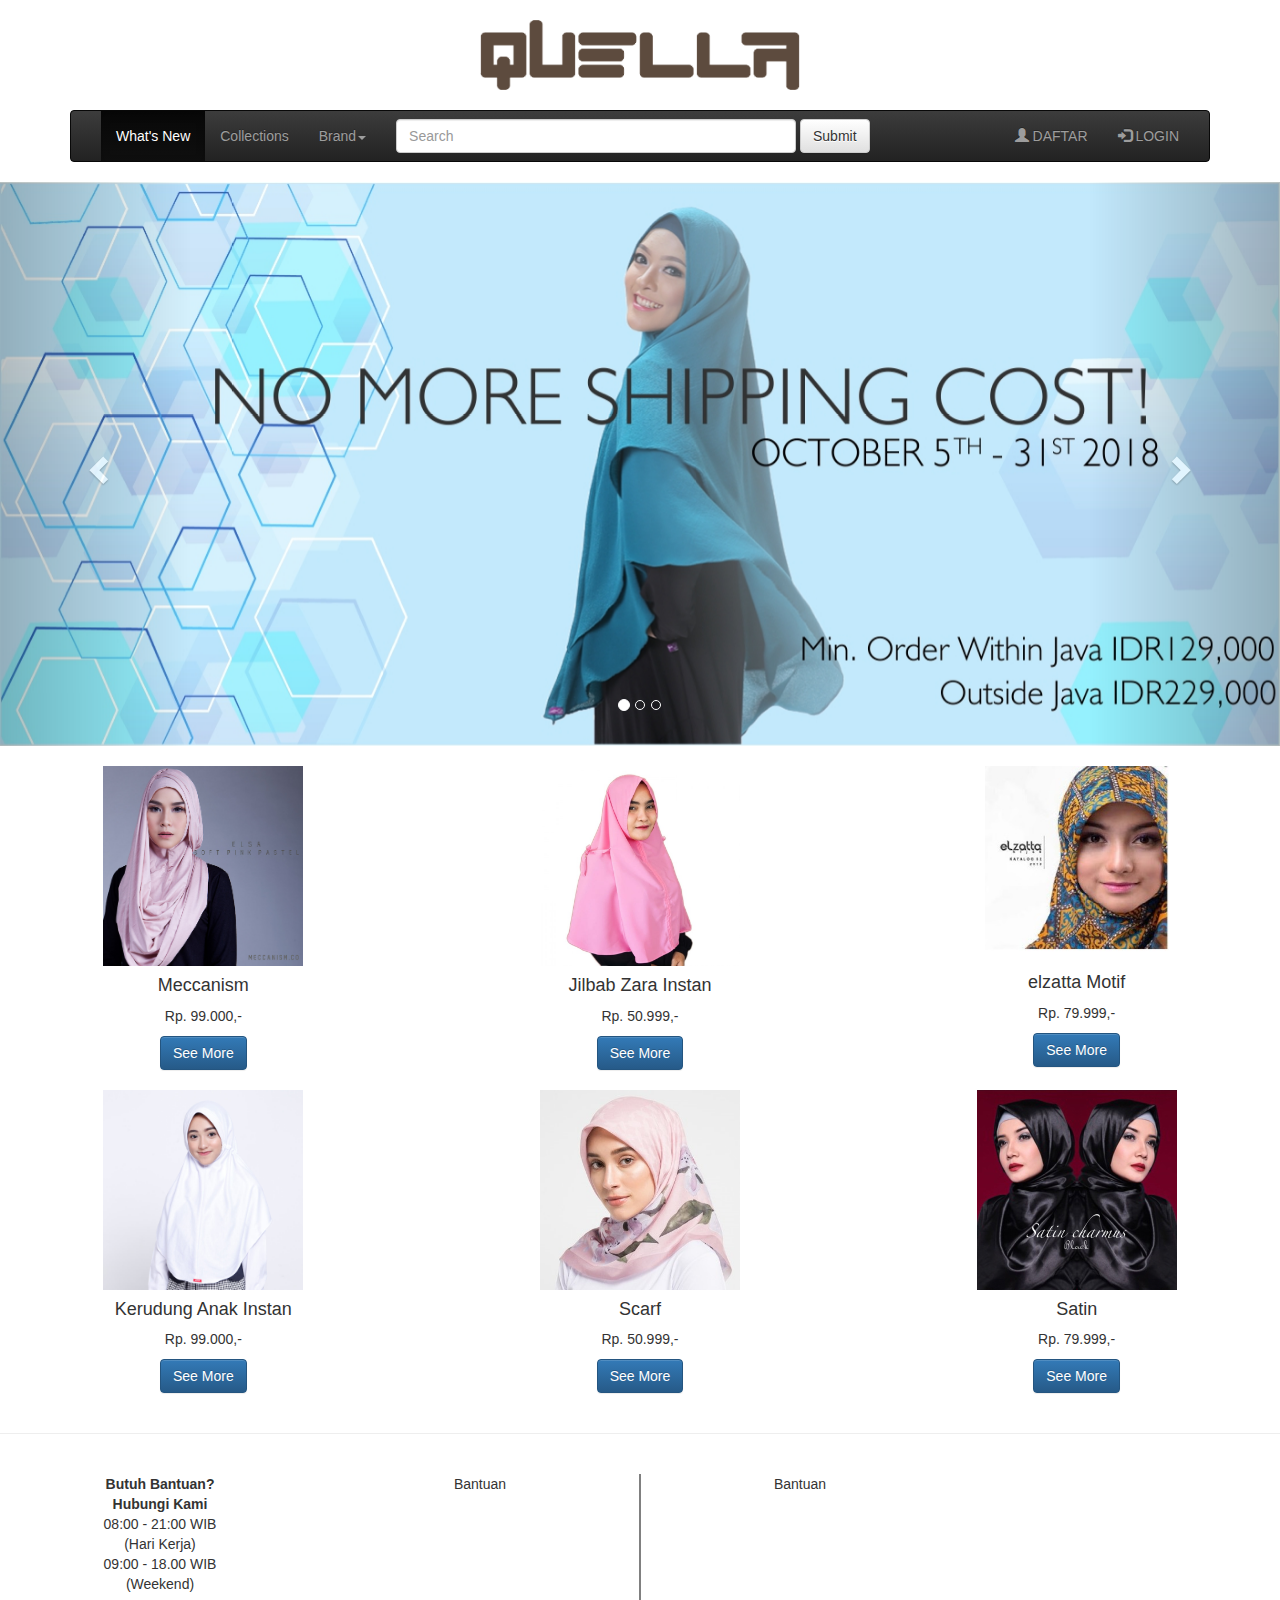
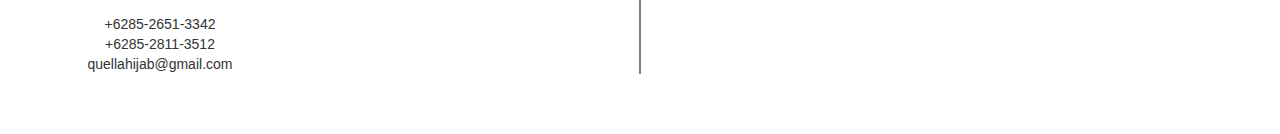
<file: index.html>
<!DOCTYPE html>
<html>

<head>
  <meta charset="utf-8">
  <meta name="viewport" content="width=device-width, initial-scale=1.0">
  <title>Quella</title>
  <link rel="stylesheet" href="assets/bootstrap/css/bootstrap.min.css">
  <link rel="stylesheet" href="assets/css/styles.css">
  <script src="https://ajax.googleapis.com/ajax/libs/jquery/3.3.1/jquery.min.js"></script>
  <script src="https://maxcdn.bootstrapcdn.com/bootstrap/3.3.7/js/bootstrap.min.js"></script>
</head>

<body>
  <center><img src="assets/img/1-1.png" width="25%" style="margin-top:20px;"></center>
  <br>
  <div class="container">
    <nav class="navbar navbar-inverse">
      <div class="container-fluid">
        <div class="collapse navbar-collapse fixed-on-top" id="navcol-1">
          <ul class="nav navbar-nav">
            <li class="active" role="presentation"><a href="#">What's New</a></li>
            <li role="presentation"><a href="#">Collections </a></li>
            <li class="dropdown"><a class="dropdown-toggle" data-toggle="dropdown" aria-expanded="false" href="#">Brand<span class="caret"></span></a>
              <ul class="dropdown-menu" role="menu">
                <li class="disabled" role="presentation">
                  <a href="#"> </a>
                </li>
                <li role="presentation"><a href="#">Zoya</a></li>
                <li role="presentation"><a href="#">Shafira </a></li>
                <li role="presentation"><a href="#">elzatta </a></li>
                <li role="presentation"><a href="#">Meccanism </a></li>
                <li role="presentation"><a href="#">Rabbani </a></li>
                <li class="dropdown-header" role="presentation"> </li>
                <li role="presentation">
                  <a href="#"> </a>
                </li>
              </ul>
            </li>
          </ul>
          <form class="navbar-form navbar-left" action="/action_page.php">
            <div class="form-group">
              <input type="text" class="form-control" placeholder="Search" style="width:400px;">
            </div>
            <button type="submit" class="btn btn-default">Submit</button>
          </form>
          <ul class="nav navbar-nav navbar-right">
            <li><a href="regist.html"><span class="glyphicon glyphicon-user"></span> DAFTAR</a></li>
            <li><a href="#" id="myBtn"><span class="glyphicon glyphicon-log-in"></span> LOGIN</a></li>
          </ul>
          <div class="modal fade" id="myModal" role="dialog">
    <div class="modal-dialog">

      <!-- Modal content-->
      <div class="modal-content">
        <div class="modal-header" style="padding:35px 50px;">
          <button type="button" class="close" data-dismiss="modal">&times;</button>
          <h4><span class="glyphicon glyphicon-lock"></span> Login</h4>
        </div>
        <div class="modal-body" style="padding:40px 50px;">
          <form role="form">
            <div class="form-group">
              <label for="usrname"><span class="glyphicon glyphicon-user"></span> Username</label>
              <input type="text" class="form-control" id="usrname" placeholder="Enter email">
            </div>
            <div class="form-group">
              <label for="psw"><span class="glyphicon glyphicon-eye-open"></span> Password</label>
              <input type="text" class="form-control" id="psw" placeholder="Enter password">
            </div>
            <div class="checkbox">
              <label><input type="checkbox" value="" checked>Remember me</label>
            </div>
              <button type="submit" class="btn btn-success btn-block"><span class="glyphicon glyphicon-off"></span> Login</button>
          </form>
        </div>
        <div class="modal-footer">
          <button type="submit" class="btn btn-danger btn-default pull-left" data-dismiss="modal"><span class="glyphicon glyphicon-remove"></span> Cancel</button>
          <p>Not a member? <a href="#">Sign Up</a></p>
          <p>Forgot <a href="#">Password?</a></p>
        </div>
      </div>

    </div>
  </div>

        </div>
      </div>
    </nav>
  </div>
  <div id="elza">
    <div class="carousel slide" data-ride="carousel" id="carousel-1">
      <div class="carousel-inner" role="listbox">
        <div class="item active"><img src="assets/img/uu.jpg" alt="Slide Image"></div>
        <div class="item"><img src="assets/img/uuu.jpg" alt="Slide Image"></div>
        <div class="item"><img src="assets/img/uuuU.jpg" alt="Slide Image"></div>
      </div>
      <div><a class="left carousel-control" href="#carousel-1" role="button" data-slide="prev"><i class="glyphicon glyphicon-chevron-left"></i><span class="sr-only">Previous</span></a><a class="right carousel-control" href="#carousel-1" role="button"
          data-slide="next"><i class="glyphicon glyphicon-chevron-right"></i><span class="sr-only">Next</span></a></div>
      <ol class="carousel-indicators">
        <li data-target="#carousel-1" data-slide-to="0" class="active"></li>
        <li data-target="#carousel-1" data-slide-to="1"></li>
        <li data-target="#carousel-1" data-slide-to="2"></li>
      </ol>
    </div>
  </div>
  <br>
  <CENTER>
    <div class="row">
      <div class="col-sm-4">
        <div class="card" style="width:400px">
          <img class="card-img-top" src="assets/img/a.jpg" alt="Card image" width="50%">
          <div class="card-body">
            <h4 class="card-title">Meccanism</h4>
            <p class="card-text">Rp. 99.000,-</p>
            <a href="detail.html" class="btn btn-primary">See More</a>
          </div>
        </div>
      </div>
      <div class="col-sm-4">
        <div class="card" style="width:400px">
          <img class="card-img-top" src="assets/img/b.jpg" alt="Card image" width="50%">
          <div class="card-body">
            <h4 class="card-title">Jilbab Zara Instan</h4>
            <p class="card-text">Rp. 50.999,-</p>
            <a href="#" class="btn btn-primary">See More</a>
          </div>
        </div>
      </div>
      <div class="col-sm-4">
        <div class="card" style="width:400px">
          <img class="card-img-top" src="assets/img/cc.jpg" alt="Card image" width="46%">
          <div class="card-body">
            <h4 class="card-title">elzatta Motif</h4>
            <p class="card-text">Rp. 79.999,-</p>
            <a href="#" class="btn btn-primary">See More</a>
          </div>
        </div>
      </div>
    </div>
    <br>
    <div class="row">
      <div class="col-sm-4">
        <div class="card" style="width:400px">
          <img class="card-img-top" src="assets/img/ucul.jpg" alt="Card image" width="50%">
          <div class="card-body">
            <h4 class="card-title">Kerudung Anak Instan</h4>
            <p class="card-text">Rp. 99.000,-</p>
            <a href="#" class="btn btn-primary">See More</a>
          </div>
        </div>
      </div>
      <div class="col-sm-4">
        <div class="card" style="width:400px">
          <img class="card-img-top" src="assets/img/sc.jpg" alt="Card image" width="50%">
          <div class="card-body">
            <h4 class="card-title">Scarf</h4>
            <p class="card-text">Rp. 50.999,-</p>
            <a href="#" class="btn btn-primary">See More</a>
          </div>
        </div>
      </div>
      <div class="col-sm-4">
        <div class="card" style="width:400px">
          <img class="card-img-top" src="assets/img/satin.jpg" alt="Card image" width="50%">
          <div class="card-body">
            <h4 class="card-title">Satin</h4>
            <p class="card-text">Rp. 79.999,-</p>
            <a href="#" class="btn btn-primary">See More</a>
          </div>
        </div>
      </div>
    </div>
    <br>
    <hr />
    <br>
    <div class="col-sm-3">
      <b>Butuh Bantuan?</b>
      <br><b>Hubungi Kami</b>
      <br>08:00 - 21:00 WIB
      <br>(Hari Kerja)
      <br>09:00 - 18.00 WIB
      <br>(Weekend)
      <br><br>+6285-2651-3342
      <br>+6285-2811-3512
      <br>quellahijab@gmail.com
      <br><br><br><br>
    </div>
    <div class="col-sm-3">
      Bantuan
    </div>
    <div class="col-sm-3">
      Bantuan
    </div>
    <div style="border: 1px grey solid; height: 200px; width: 0px;">
    </div>
  </center>
  <script>
$(document).ready(function(){
    $("#myBtn").click(function(){
        $("#myModal").modal();
    });
});
</script>


  <script src="assets/js/jquery.min.js"></script>
  <script src="assets/bootstrap/js/bootstrap.min.js"></script>
</body>

</html>
</file>
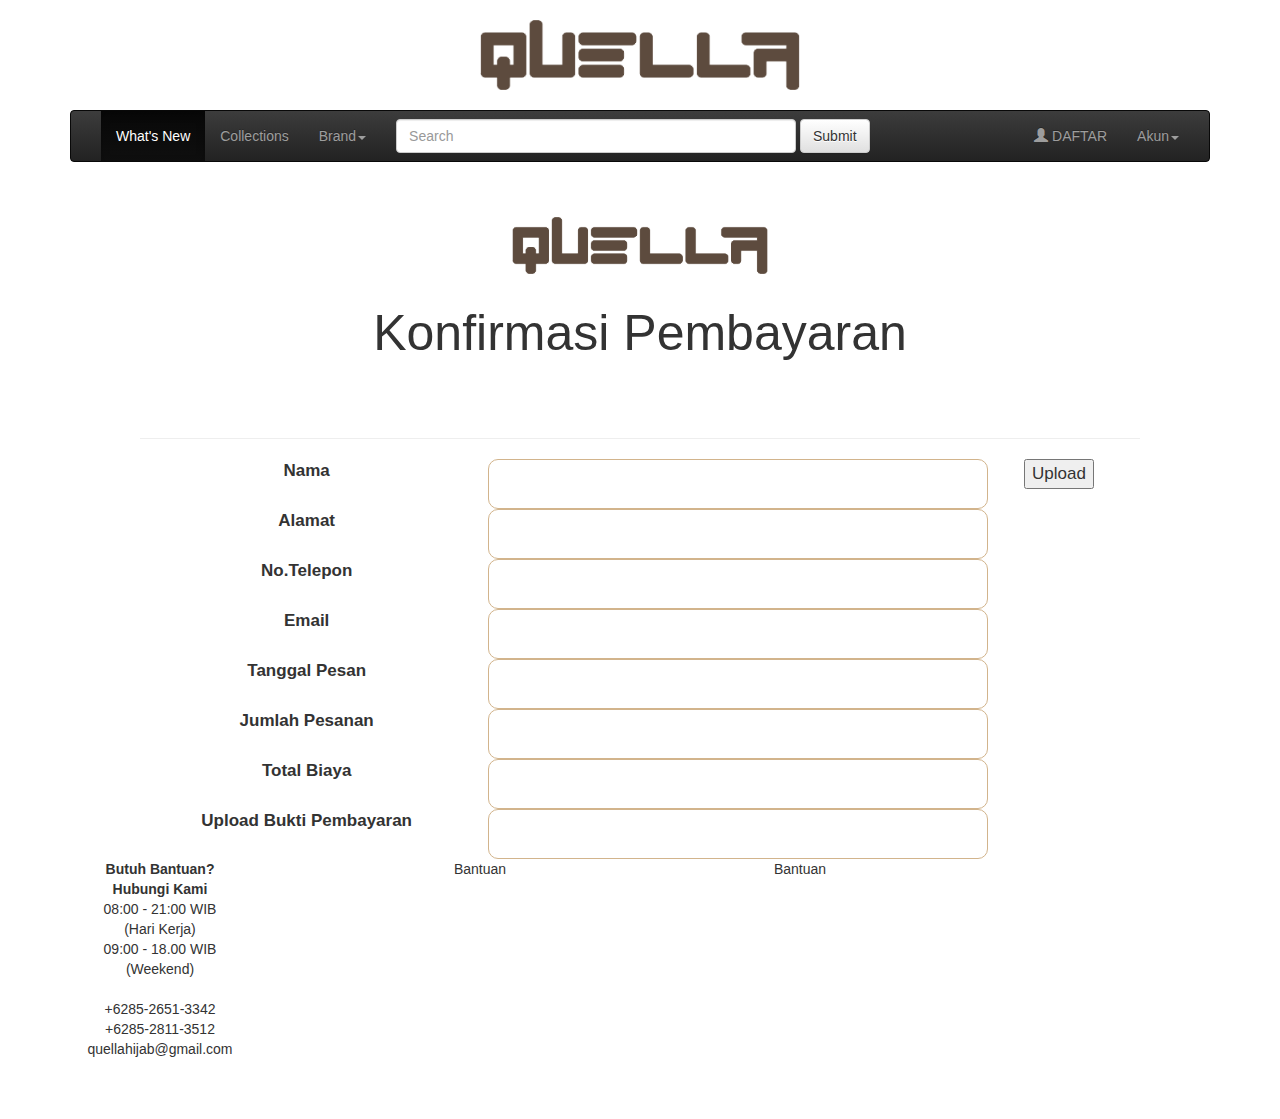
<file: bayar.html>
<!DOCTYPE html>
<html lang="en" dir="ltr">
  <head>
    <meta charset="utf-8">
    <meta name="viewport" content="width=device-width, initial-scale=1.0">
    <title>Quella</title>
    <link rel="stylesheet" href="assets/bootstrap/css/bootstrap.min.css">
    <link rel="stylesheet" href="assets/css/styles.css">
    <script src="https://ajax.googleapis.com/ajax/libs/jquery/3.3.1/jquery.min.js"></script>
    <script src="https://maxcdn.bootstrapcdn.com/bootstrap/3.3.7/js/bootstrap.min.js"></script>
  </head>
  <body>
	  <center><img src="assets/img/1-1.png" width="25%" style="margin-top:20px;"></center>
  <br>
  <div class="container">
    <nav class="navbar navbar-inverse">
      <div class="container-fluid">
        <div class="collapse navbar-collapse fixed-on-top" id="navcol-1">
          <ul class="nav navbar-nav">
            <li class="active" role="presentation"><a href="#">What's New</a></li>
            <li role="presentation"><a href="#">Collections </a></li>
            <li class="dropdown"><a class="dropdown-toggle" data-toggle="dropdown" aria-expanded="false" href="#">Brand<span class="caret"></span></a>
              <ul class="dropdown-menu" role="menu">
                <li class="disabled" role="presentation">
                  <a href="#"> </a>
                </li>
                <li role="presentation"><a href="#">Zoya</a></li>
                <li role="presentation"><a href="#">Shafira </a></li>
                <li role="presentation"><a href="#">elzatta </a></li>
                <li role="presentation"><a href="#">Meccanism </a></li>
                <li role="presentation"><a href="#">Rabbani </a></li>
                <li class="dropdown-header" role="presentation"> </li>
                <li role="presentation">
                  <a href="#"> </a>
                </li>
              </ul>
            </li>
          </ul>
          <form class="navbar-form navbar-left" action="/action_page.php">
            <div class="form-group">
              <input type="text" class="form-control" placeholder="Search" style="width:400px;">
            </div>
            <button type="submit" class="btn btn-default">Submit</button>
          </form>
          <ul class="nav navbar-nav navbar-right">
            <li><a href="regist.html"><span class="glyphicon glyphicon-user"></span> DAFTAR</a></li>
            <li class="dropdown"><a class="dropdown-toggle" data-toggle="dropdown" aria-expanded="false" href="#">Akun<span class="caret"></span></a>
              <ul class="dropdown-menu" role="menu">
                <li class="disabled" role="presentation">
                  <a href="#"> </a>
                </li>
                <li role="presentation"><a href="#">Feedback</a></li>
                <li role="presentation"><a href="#">Konfirmasi Pembayaran</a></li>
                <li class="dropdown-header" role="presentation"> </li>
                <li role="presentation">
                  <a href="#"> </a>
                </li>
              </ul>
            </li>
          </ul>
        </div>
      </div>
    </nav>
  </div>
    <center>
        <div class="register">
    <body><img src="assets/img/1-1.png" id="aa" width="20%">
      <br><br>
      <div style="font-size: 50px;">
        Konfirmasi Pembayaran
      </div>
      
    
  
      
      <br><br>
       <div class="card" style="width:1000px">

      <form class="form form-group">
        <hr>
       
          <div class="col-sm-4 label-column">
          <label for="">Nama</label>
          </div>
          <div class="col-sm-6 label-column">
          <input type="text" name="fname" value="">
          </div>
       
          <div class="col-sm-4 label-column">
          <label for="">Alamat</label>
          </div>
          <div class="col-sm-6 label-column">
          <input type="text" name="Alamat" value="">
          </div>
        
          <div class="col-sm-4 label-column">
          <label for="">No.Telepon</label>
          </div>
          <div class="col-sm-6 label-column">
          <input type="text" name="hp" value="">
          </div>
      
          <div class="col-sm-4 label-column">
          <label for="">Email</label>
          </div>
          <div class="col-sm-6 label-column">
          <input type="text" name="Email" value="">
          </div>
     
          <div class="col-sm-4 label-column">
          <label for="">Tanggal Pesan</label>
          </div>
          <div class="col-sm-6 label-column">
          <input type="text" name="hp" value="">
          </div>
      
          <div class="col-sm-4 label-column">
          <label for="">Jumlah Pesanan</label>
          </div>
          <div class="col-sm-6 label-column">
          <input type="text" name="hp" value="">
          </div>

          <div class="col-sm-4 label-column">
          <label for="">Total Biaya</label>
          </div>
          <div class="col-sm-6 label-column">
          <input type="text" name="hp" value="">
          </div>

          <div class="col-sm-4 label-column">
          <label for="">Upload Bukti Pembayaran</label>
          </div>
          <div class="col-sm-6 label-column">
          <input type="text" name="hp" value="">
          </div>
          <!-- <br> -->
          <label for=""></label>
        <input type="submit" name="" value="Upload">
      </form>
    </div>
    <br><br><br><br>
  </div>   
      <div class="col-sm-3">
      <b>Butuh Bantuan?</b>
      <br><b>Hubungi Kami</b>
      <br>08:00 - 21:00 WIB
      <br>(Hari Kerja)
      <br>09:00 - 18.00 WIB
      <br>(Weekend)
      <br><br>+6285-2651-3342
      <br>+6285-2811-3512
      <br>quellahijab@gmail.com
      <br><br><br><br>
    </div>
    <div class="col-sm-3">
      Bantuan
    </div>
    <div class="col-sm-3">
      Bantuan
    </div>
    <div style="border: 1px grey solid; height: 200px; width: 0px;">
    </div>
  <script src="assets/js/jquery.min.js"></script>
  <script src="assets/bootstrap/js/bootstrap.min.js"></script>
  </body>
</html>
</file>
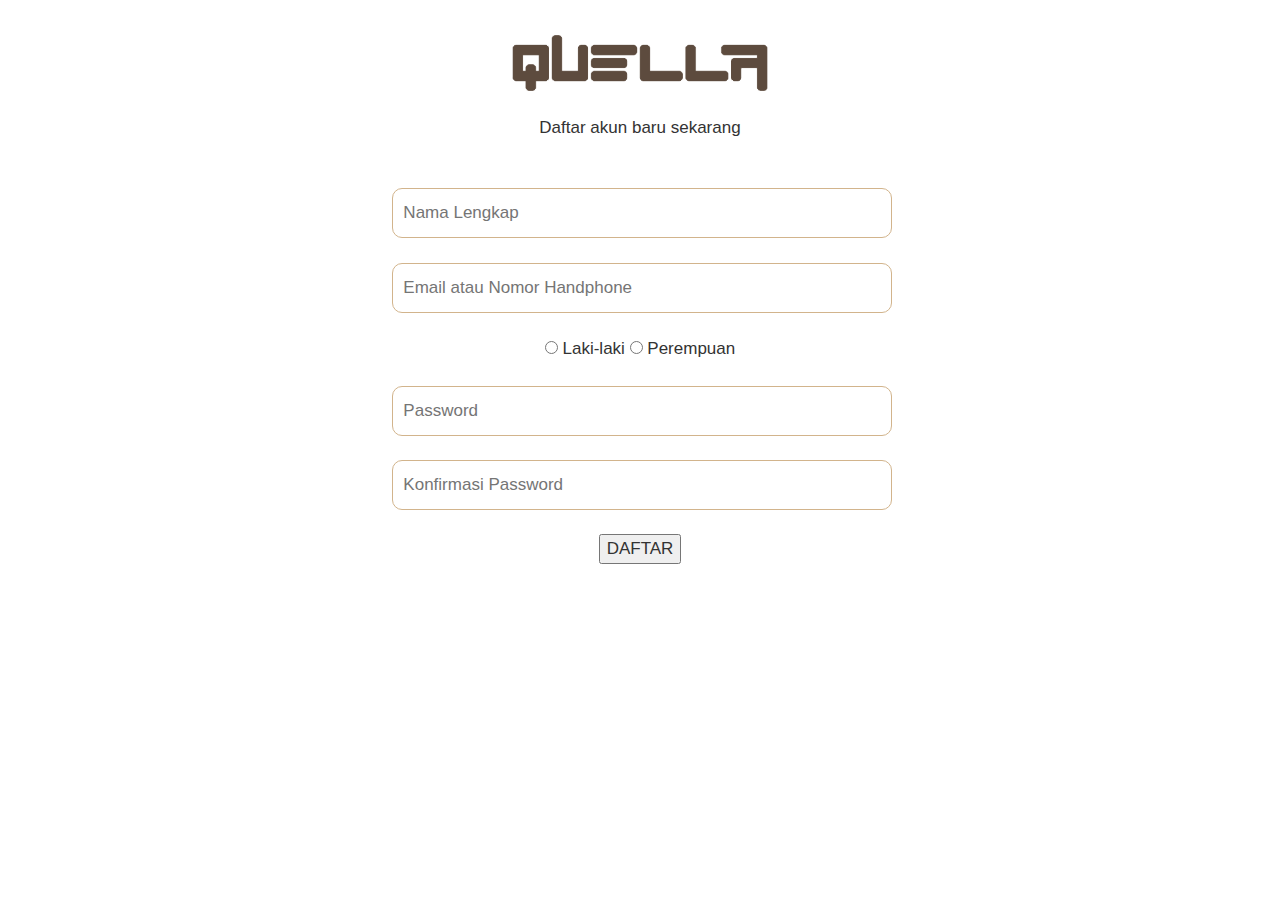
<file: regist.html>
<!DOCTYPE html>
<html>

<head>
  <meta charset="utf-8">
  <meta name="viewport" content="width=device-width, initial-scale=1.0">
  <title>Quella</title>
  <link rel="stylesheet" href="assets/bootstrap/css/bootstrap.min.css">
  <link rel="stylesheet" href="assets/css/styles.css">
</head>
<center>
  <div class="register">
    <body><img src="assets/img/1-1.png" id="aa" width="20%">
      <br><br>Daftar akun baru sekarang
      <br><br><br>
      <div class="form">
        <form class="" action="index.html" method="post">
          <label for=""></label>
          <input type="text" name="fname" value="" placeholder="Nama Lengkap">
        </form>
        <br>
        <form class="" action="index.html" method="post">
          <label for=""></label>
          <input type="text" name="hp" value="" placeholder="Email atau Nomor Handphone">
        </form>
        <br>
        <input type="radio" name="radio" value=""> Laki-laki
        <input type="radio" name="radio" value=""> Perempuan
        <br>
        <br>
        <form class="" action="index.html" method="post">
          <label for=""></label>
          <input type="password" name="pass" value="" placeholder="Password">
        </form>
        <br>
        <form class="" action="index.html" method="post">
          <label for=""></label>
          <input type="password" name="passc" value="" placeholder="Konfirmasi Password">
        </form>
        <br>
        <input type="submit" name="" value="DAFTAR">
      </div>
  </div>
</center>
</file>
<file: assets/css/styles.css>
@media (max-width:100px) {
  a.navbar-brand.navbar-link {
    font-size: 30px;
    font-family: tekton pro;
  }
}

button.btn.btn-default.navbar-btn {
  margin-left: 150px;
  width: 100px;
}

.navbar navbar-default{
    margin-left: 500px;

}
#aa{
  margin-top: 35px;
}
.form input[type="text"]{
  width: 500px;
  height: 50px;
  border-radius: 10px;
  padding: 10px;
  border: 1px solid #D2B48C;
}
.form input[type="file"]{
  width: 500px;
  height: 50px;
  border-radius: 10px;
  padding: 10px;
  border: 1px solid #D2B48C;
}
.form input[type="password"]{
  width: 500px;
  height: 50px;
  border-radius: 10px;
  padding: 10px;
  border: 1px solid #D2B48C;
}
/* .form input[type="submit"]{
  width: 500px;
  height: 50px;
  border-radius: 10px;
  background-color: #8B4513;
  color: #fff;
  padding: 10px;
} */
.register{
  font-family: sans-serif;
  font-size: 17px;
}
#carousel-1 {
  width: 100%;
  /* position: absolute;
  margin-left: 220px; */
}
.navbar navbar-default{
  background-color: #A29786;
}
.card{
  border: 0px solid #D2B48C;
}
.form input[type="number"]{
  width: 500px;
  height: 50px;
  border-radius: 10px;
  padding: 10px;
  border: 1px solid #D2B48C;
}
.form input[type="email"]{
  width: 500px;
  height: 50px;
  border-radius: 10px;
  padding: 10px;
  border: 1px solid #D2B48C;
}
}
</file>
